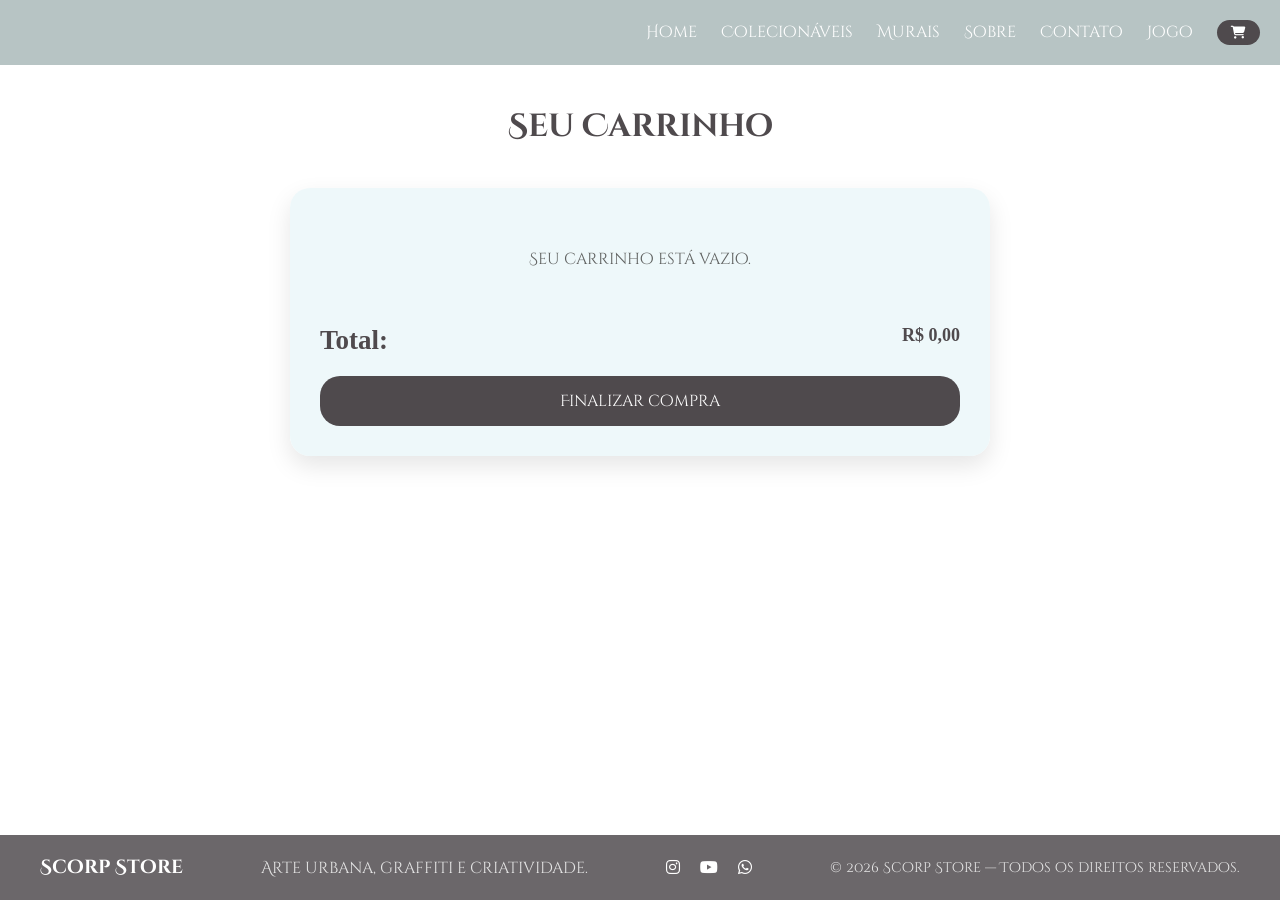
<file: carrinho.html>
<!DOCTYPE html>
<html lang="pt-BR">
<head>
    <meta charset="UTF-8">
    <meta name="viewport" content="width=device-width, initial-scale=1.0">
    <title>Scorpia Store</title>
    <link rel="stylesheet" href="carrinho_style.css">
    <link rel="stylesheet" href="https://cdnjs.cloudflare.com/ajax/libs/font-awesome/6.5.0/css/all.min.css">
</head>
<body>
    <header>
        <section class="Sessao_menu">
            <nav class="Menu">
                <button class="menu-toggle" id="mobile-menu">
                    ☰
                </button>
                <div id="nav-list" class="nav-list">
                    <a href="index.html">Home</a>
                    <a href="index.html#Colecionaveis">Colecionáveis</a>
                    <a href="index.html#Murais">Murais</a>
                    <a href="index.html#Sobre">Sobre</a>
                    <a href="index.html#Contato">Contato</a>
                    <a href="jogo.html">Jogo</a>
                    <a href="carrinho.html">
                        <button class="botao-carrinho">
                        <i class="fa-solid fa-cart-shopping"></i>
                        <span class="contador-carrinho" style="display:none">0</span>
</button>
                    </a>
                </div>
            </nav>
        </section>
    </header>
    <main>
        <h1 class="titulo-carrinho">Seu Carrinho</h1>

        <div class="carrinho-container">
            <div id="lista-carrinho"></div>

            <div class="total-carrinho">
                <h2>Total:</h2>
                <p id="valor-total">R$ 0,00</p>
            </div>

            <button class="finalizar" onclick="finalizarCompra()">Finalizar compra</button>
        </div>
        <script src="carrinho.js"></script>
    </main>
    <footer class="footer">
        <div class="footer_conteudo">
            <h3>Scorp Store</h3>
            <p>Arte urbana, graffiti e criatividade.</p>
            <div class="footer_links">
                <a href="https://www.instagram.com/_scorpiarte/" target="_blank">
                    <i class="fa-brands fa-instagram"></i>
                </a>
                <a href="https://www.youtube.com/@scorpiagraffiti" target="_blank">
                    <i class="fa-brands fa-youtube"></i>
                </a>
                <a href="https://wa.me/5561982989746" target="_blank">
                    <i class="fa-brands fa-whatsapp"></i>
                </a>
            </div>
            <p class="direitos">
                © 2026 Scorp Store — Todos os direitos reservados.
            </p>
        </div>
    </footer>
</body>
</html>
</file>
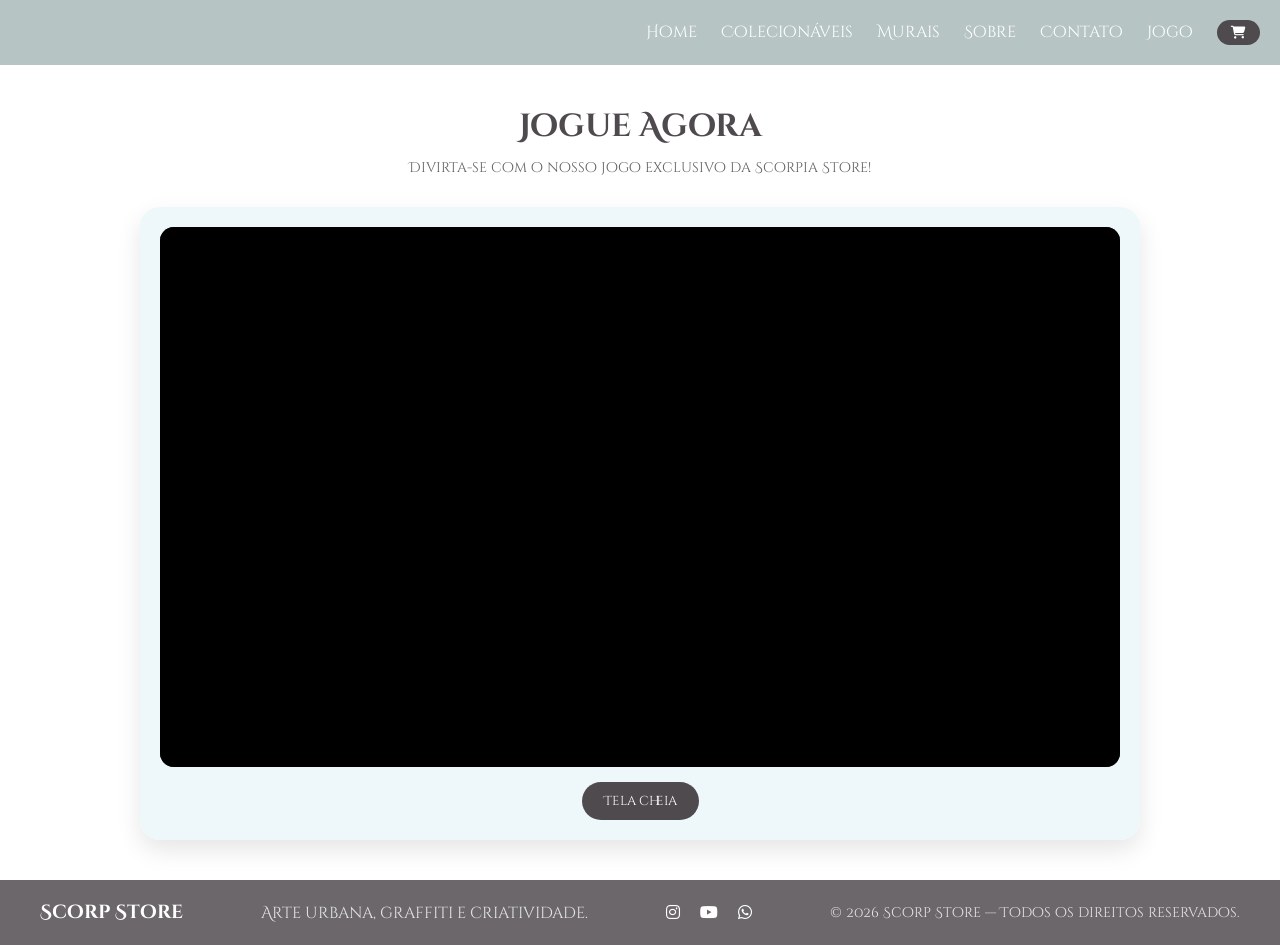
<file: jogo.html>
<!DOCTYPE html>
<html lang="pt-BR">
<head>
    <meta charset="UTF-8">
    <meta name="viewport" content="width=device-width, initial-scale=1.0">
    <title>Jogo - Scorpia Store</title>
    <link rel="stylesheet" href="carrinho_style.css">
    <link rel="stylesheet" href="jogo_style.css">
    <link rel="stylesheet" href="https://cdnjs.cloudflare.com/ajax/libs/font-awesome/6.5.0/css/all.min.css">
</head>
<body>
    <header>
        <section class="Sessao_menu">
            <nav class="Menu">
                <button class="menu-toggle" id="mobile-menu">☰</button>
                <div id="nav-list" class="nav-list">
                    <a href="index.html">Home</a>
                    <a href="index.html#Colecionaveis">Colecionáveis</a>
                    <a href="index.html#Murais">Murais</a>
                    <a href="index.html#Sobre">Sobre</a>
                    <a href="index.html#Contato">Contato</a>
                    <a href="jogo.html">Jogo</a>
                    <a href="carrinho.html">
                        <button class="botao-carrinho">
                            <i class="fa-solid fa-cart-shopping"></i>
                            <span class="contador-carrinho" style="display:none">0</span>
                        </button>
                    </a>
                </div>
            </nav>
        </section>
    </header>

    <main>
        <h1 class="titulo-jogo">Jogue Agora</h1>
        <p class="descricao-jogo">Divirta-se com o nosso jogo exclusivo da Scorpia Store!</p>

        <div class="jogo-container">
            <div class="jogo-frame">
                <!-- Exporte do Construct 3 como "HTML5 website" e coloque os arquivos na pasta /jogo -->
                <iframe id="jogo" src="jogo/index.html" title="Jogo Scorpia Store"
                    allow="fullscreen; autoplay; gamepad" allowfullscreen></iframe>
            </div>
            <button class="btn-tela-cheia" id="btn-tela-cheia">Tela cheia</button>
        </div>
    </main>

    <footer class="footer">
        <div class="footer_conteudo">
            <h3>Scorp Store</h3>
            <p>Arte urbana, graffiti e criatividade.</p>
            <div class="footer_links">
                <a href="https://www.instagram.com/_scorpiarte/" target="_blank"><i class="fa-brands fa-instagram"></i></a>
                <a href="https://www.youtube.com/@scorpiagraffiti" target="_blank"><i class="fa-brands fa-youtube"></i></a>
                <a href="https://wa.me/5561982989746" target="_blank"><i class="fa-brands fa-whatsapp"></i></a>
            </div>
            <p class="direitos">© 2026 Scorp Store — Todos os direitos reservados.</p>
        </div>
    </footer>

    <script src="carrinho.js"></script>
    <script>
    const jogo = document.getElementById("jogo");
    const teclasJogo = ["ArrowUp", "ArrowDown", "ArrowLeft", "ArrowRight"];

    function bloquearRolagem(e) {
        if (teclasJogo.includes(e.key) || e.code === "Space") {
            e.preventDefault();
        }
    }

    // Bloqueia na página
    window.addEventListener("keydown", bloquearRolagem, { passive: false });

    // Bloqueia também dentro do jogo (iframe)
    function configurarJogo() {
        try {
            jogo.contentWindow.removeEventListener("keydown", bloquearRolagem);
            jogo.contentWindow.addEventListener("keydown", bloquearRolagem, { passive: false });
            jogo.contentWindow.focus();
        } catch (err) {
            console.warn("Não foi possível acessar o iframe:", err);
        }
    }

    jogo.addEventListener("load", configurarJogo);
    if (jogo.contentDocument && jogo.contentDocument.readyState === "complete") configurarJogo();

    // Dá o foco ao jogo ao clicar na área dele
    document.querySelector(".jogo-frame").addEventListener("click", () => jogo.contentWindow.focus());

    // Botão de tela cheia
    document.getElementById("btn-tela-cheia").addEventListener("click", () => {
        if (jogo.requestFullscreen) jogo.requestFullscreen();
        else if (jogo.webkitRequestFullscreen) jogo.webkitRequestFullscreen();
        jogo.contentWindow.focus();
    });
</script>
</body>
</html>
</file>
<file: carrinho_style.css>
@import url('https://fonts.googleapis.com/css2?family=Caesar+Dressing&family=Cinzel+Decorative:wght@400;700;900&family=New+Amsterdam&display=swap');

*{margin:0;padding:0;box-sizing:border-box;}

html{
scroll-behavior: smooth;
}


/* -------MENU DO SITE */
header{
    position: sticky;
    top: 0;
    z-index: 1000;
}


.Sessao_menu{
    display:flex;
    justify-content:space-between;
    align-items:center;
    flex-direction: row-reverse ;
    padding:20px;
    background-color:rgb(183, 196, 196);
    backdrop-filter: blur(8px);
    color: #6b676a;  

}

.Menu a{color: #ffffff; 
    text-decoration: none; 
    margin-left: 20px;
    font-family: 'Cinzel Decorative', cursive;
    transition: 0.3s;}

.Menu a:hover{
    color:#4f4a4d;
}

/*-----------CARRINHO--------*/

.titulo-carrinho{

    font-family: 'Cinzel Decorative', cursive;
    text-align:center;
    margin-top:40px;
    color:#4f4a4d;

}

.carrinho-container{

    max-width:700px;

    margin:40px auto;

    padding:30px;

    background-color: rgba(238, 248, 250, 0.95);

    border-radius:20px;

    box-shadow:0 10px 25px rgba(0,0,0,0.1);

}

/* ITEM DO CARRINHO */

.item-carrinho{

display:flex;

align-items:center;

justify-content:space-between;

gap:15px;

padding:15px;

border-bottom:1px solid rgba(0,0,0,0.08);
flex-wrap: wrap;

}

/* IMAGEM DO PRODUTO */

.item-carrinho img{

width:auto;

height:300px;

object-fit:cover;

border-radius:12px;

box-shadow:0 4px 10px rgba(0,0,0,0.1);

}

/* TEXTO DO PRODUTO */

.info-produto{

display:flex;

flex-direction:column;

flex:1;

font-family:'Cinzel Decorative', cursive;

color:#5f6160;

}

.info-produto span{

font-size:15px;

}

/* PREÇO */

.preco-produto{

font-weight:bold;

color:#4f4a4d;

}

/* BOTÃO REMOVER */

.remover-item{

background-color:#ffffff;

border:none;

color:#4f4a4d;

font-size:14px;

padding:6px 10px;

border-radius:8px;

cursor:pointer;

transition:0.3s;

}

.remover-item:hover{

background-color:#484949;

transform:scale(1.1);

}

/* TOTAL */

.total-carrinho{

display:flex;

justify-content:space-between;

margin-top:25px;

font-weight:bold;

font-size:18px;

color:#4f4a4d;

}

/* BOTÃO FINALIZAR */

.finalizar{

width:100%;

margin-top:20px;

padding:14px;

font-size:16px;

border:none;

border-radius:20px;

background-color:#4f4a4d;

color:white;

cursor:pointer;

transition:0.3s;

font-family:'Cinzel Decorative', cursive;

}

.finalizar:hover{

background-color:#6b676a;

transform:scale(1.03);

}

/* -----------FOOTER */

.footer{

    background-color: #6b676a;
    padding: 20px 20px;
    text-align: center;
}

.footer_conteudo{
    margin: auto;
    max-width: 1200px;   
    display: flex;
    flex-direction: row;
    align-items: center;
    flex-wrap: nowrap;
    justify-content: space-between;
}

.footer h3{

    font-family: 'Cinzel Decorative', cursive;
    color: white;
    margin: 0;
    
}

.footer p{

    color: #e5e5e5;
    margin: 0;
    font-family: Cinzel Decorative, cursive;
}

.footer_links{

    display: flex;
    justify-content: left;
    gap: 20px;
    margin: 0;
}

.footer_links a{

    color: white;
    text-decoration: none;
}

.footer_links a:hover{

    text-decoration: underline;
}

.direitos{

    font-size: 14px;
    color: #cccccc;
}
body{
margin:0;
min-height:100vh;
display:flex;
flex-direction:column;
}

main{
flex:1;
}

/* -----------JAVA */

.animar{
    opacity: 0;
    transform: translateY(40px);
    transition: all 0.8s ease;
}

.animar.apareceu{
    opacity: 1;
    transform: translateY(0);
}

.botao-carrinho{

display: inline-flex;
align-items: center;
gap: 8px;

padding: 6px 14px;

font-size: 13px;

background-color: #4f4a4d;

color: white;

border: none;

border-radius: 20px;

cursor: pointer;

font-family: 'Cinzel Decorative', cursive;

transition: 0.3s;

}

.botao-carrinho:hover{

background-color: #6b676a;

transform: translateY(-2px);

}



/* ===== CELULARES PEQUENOS ===== */

@media (max-width: 480px){

.sessaoplus{
    padding: 60px 15px;
}

.sessaoplus h1{
    font-size: 22px;
}

.sessaoplus p{
    font-size: 13px;
}

.imagens img{
    height: 220px;
}

}

/* ============================= */
/* RESPONSIVO MOBILE */
/* ============================= */


@media (max-width: 768px) {

    /* --- MENU --- */
    .Sessao_menu 
        {
        display: flex !important;
        flex-direction: row !important;
        justify-content: flex-end !important; /* Joga o botão para a direita */
        align-items: center !important;
        width: 100% !important;
        min-height: 60px; /* Garante que a barra não "achate" */
        background-color: rgb(183, 196, 196) !important; /* Cor que você definiu */
        padding: 0 20px !important;
        position: relative;
        box-sizing: border-box;
        
    }

    /* Esconde a div interna antiga para não conflitar com a nav-list */
    .Menu div:not(.nav-list) {
        display: none;
    }

    .menu-toggle {
        display: block !important;
        background: none;
        border: none;
        color: white;
        font-size: 2rem;
        cursor: pointer;
    }

    .nav-list {
        display: none; /* Escondido por padrão */
        flex-direction: column;
        position: absolute;
        top: 100%; /* Abre logo abaixo da barra */
        right: 0;
        width: 100%;
        background: rgba(68, 68, 68, 0.95);
        text-align: center; /* Centralizado fica melhor no mobile */
        padding: 20px 0;
        z-index: 1000;
    }

    .nav-list.active {
        display: flex !important;
    }

    .nav-list a {
        padding: 15px;
        border-top: 1px solid #555;
        width: 100%;
        display: block;
        box-sizing: border-box;
        margin-left: 0; /* Remove a margem lateral para os links no mobile */
    }
    .item-carrinho img {
        height: 150px; /* Reduz a altura no mobile */
        width: 100%;   /* Faz a imagem ocupar a largura disponível se necessário */
        object-fit: contain;
    }
    .footer_conteudo {
        flex-direction: column; /* Empilha os itens no mobile */
        gap: 20px;
        text-align: center;
    }
    
    .footer_links {
        justify-content: center; /* Centraliza os links no mobile */
    }
    
}

body, html {
    overflow-x: hidden;
    width: 100%;
    margin: 0;
    padding: 0;
}


/* ----- contador do carrinho ----- */
.contador-carrinho{
    background:#fff;
    color:#4f4a4d;
    border-radius:10px;
    padding:0 7px;
    font-size:12px;
    font-weight:bold;
}

/* esconde o botão ☰ no desktop (no mobile o media query mostra) */
.menu-toggle{
    display:none;
    background:none;
    border:none;
    color:white;
    font-size:2rem;
    cursor:pointer;
}

.carrinho-vazio{
    text-align:center;
    padding:30px 0;
    font-family:'Cinzel Decorative', cursive;
    color:#5f6160;
}

.controle-qtd{
    display:flex;
    align-items:center;
    gap:12px;
    margin:8px 0;
}

.controle-qtd button{
    width:30px;
    height:30px;
    border:none;
    border-radius:50%;
    background:#4f4a4d;
    color:#fff;
    font-size:18px;
    cursor:pointer;
    transition:0.3s;
}

.controle-qtd button:hover{
    background:#6b676a;
    transform:scale(1.1);
}

.controle-qtd span{
    font-weight:bold;
    min-width:20px;
    text-align:center;
}
</file>
<file: jogo_style.css>
.titulo-jogo{
    font-family:'Cinzel Decorative', cursive;
    text-align:center;
    margin-top:40px;
    color:#4f4a4d;
}

.descricao-jogo{
    font-family:'Cinzel Decorative', cursive;
    text-align:center;
    color:#5f6160;
    margin:10px 20px 0;
    font-size:14px;
}

.jogo-container{
    max-width:1000px;
    margin:30px auto 40px;
    padding:20px;
    background-color:rgba(238,248,250,0.95);
    border-radius:20px;
    box-shadow:0 10px 25px rgba(0,0,0,0.1);
    text-align:center;
}

/* Ajuste o aspect-ratio para a proporção do SEU jogo (ex: 16/9, 4/3, 9/16) */
.jogo-frame{
    width:100%;
    aspect-ratio:16 / 9;
    background:#1d1e1f;
    border-radius:14px;
    overflow:hidden;
}

.jogo-frame iframe{
    width:100%;
    height:100%;
    border:none;
    display:block;
}

.btn-tela-cheia{
    margin-top:15px;
    padding:10px 22px;
    border:none;
    border-radius:20px;
    background-color:#4f4a4d;
    color:#fff;
    font-family:'Cinzel Decorative', cursive;
    cursor:pointer;
    transition:0.3s;
}

.btn-tela-cheia:hover{
    background-color:#6b676a;
    transform:scale(1.05);
}

@media (max-width:768px){
    .jogo-container{ margin:20px 10px; padding:10px; }
}
</file>
